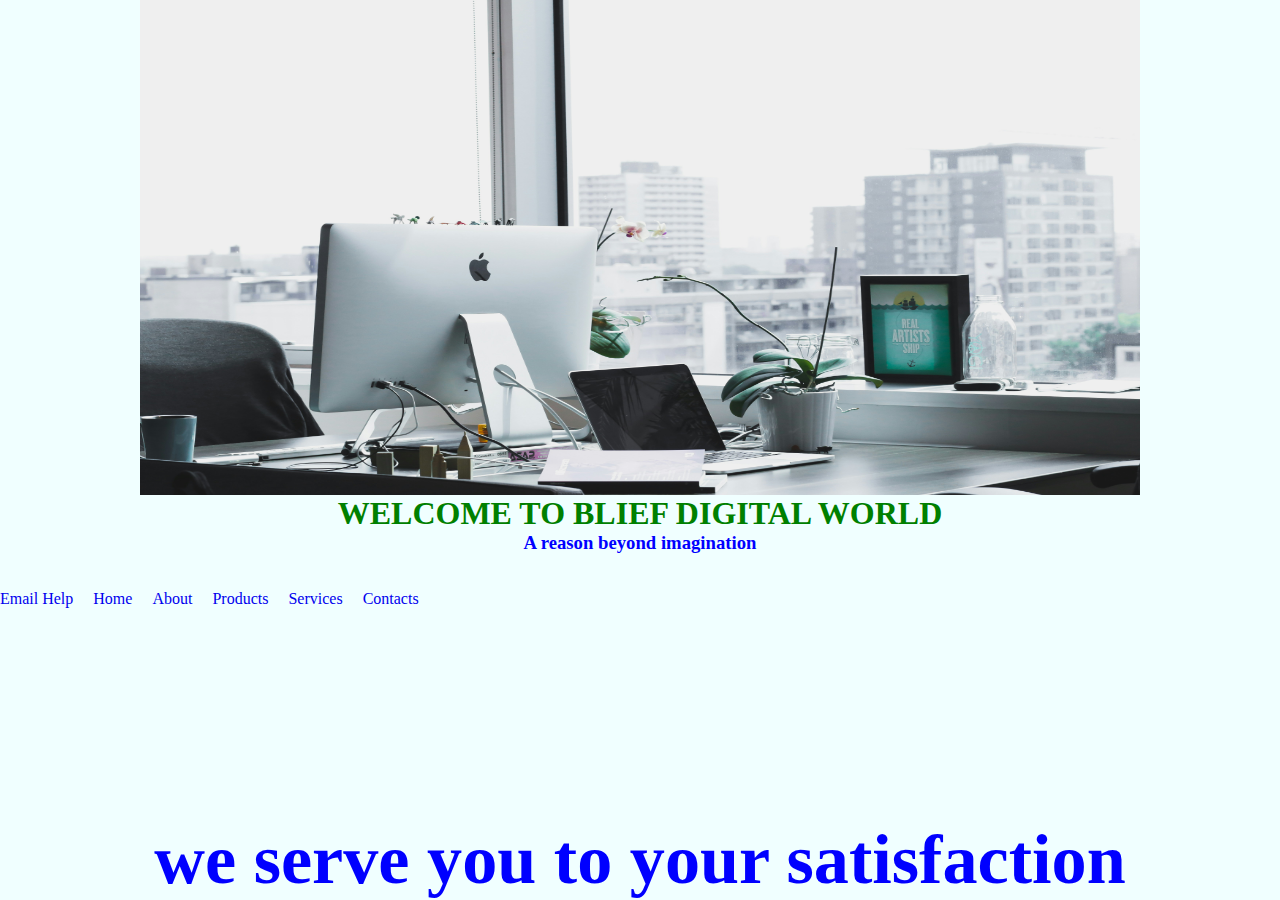
<file: index.html>
<html>
    <header>
   <head>
       <title>BLIEF DIGITALWORLD</title>
       <section>
       <center><img src="digital.jpg" width="1000"height="495"></center>
       </section>
       
       <h1 align="center"; style="color: green;">WELCOME TO BLIEF DIGITAL WORLD</h1>
       <P><h3 align="center"; style="color: blue;"><strong>A reason beyond imagination</strong></h3></P>
       </head>
       </header>
       <body>
             <div>
                <nav>
                    <ul>
                  <li><a href="mailto:atwineblief004@gmail.com">Email Help</a> </li>
                      <li><a href="index.html"class="active">Home</a></li>
                      <li><a href="about.html">About</a></li>
                      <li><a href="products.html">Products</a></li>
                      <li><a href="services.html">Services</a></li>
                      <li><a href="contacts.html">Contacts</a></li>
                      </ul>
                      <link rel="stylesheet" href="style.css">
                  </nav>
         </div>
      </body>
      <div>
       <footer>
                   <h3 align="center"; style=" color: blue;"><strong>we serve you to your satisfaction</strong></h3>
       </footer>
      </div>
</html>




<script>
h3{color:green; font type:comic sans;}
h1{color:light red;}
h1{color: blue;}

</script>
</body>
</html>
</file>
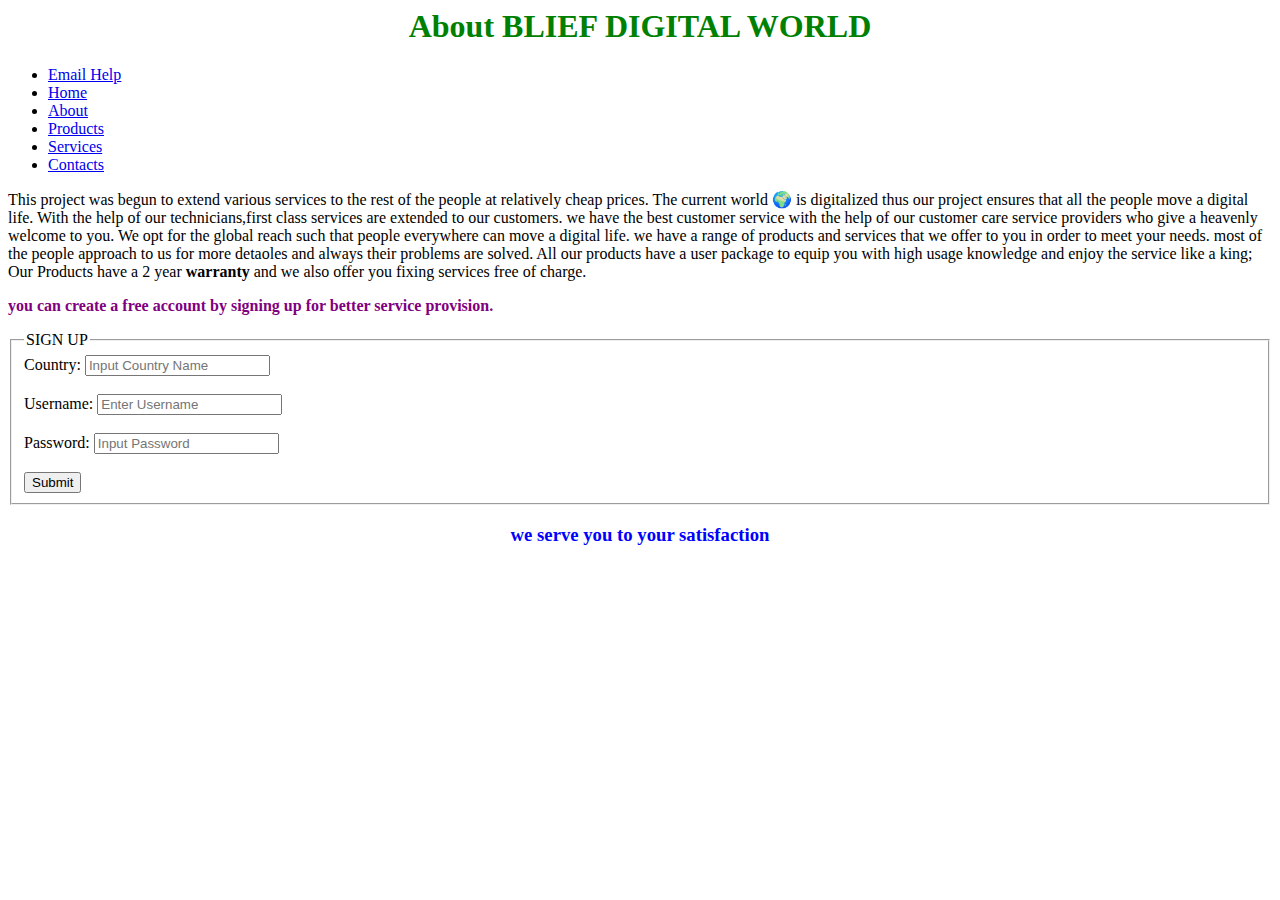
<file: About.html>
<html>
    <header>
   <head>
       <title>About</title>
       <div>
    <h1 align="center"; style="color: green;">About BLIEF DIGITAL WORLD</h1>
    </div>
    </head>
    </header>
    <body>
        <div>
            <nav>
                <ul>
              <li><a href="mailto:atwineblief004@gmail.com">Email Help</a> </li>
                  <li><a href="index.html">Home</a></li>
                  <li><a href="about.html" class="active">About</a></li>
                  <li><a href="products.html">Products</a></li>
                  <li><a href="services.html">Services</a></li>
                  <li><a href="contacts.html">Contacts</a></li>
                  </ul>
              </nav>
              </div>
    <div>
    This project was begun to extend various services to the rest of the people at relatively cheap prices.
    The current world 🌍 is digitalized thus our project ensures that all the people move a digital life.
    With the help of our technicians,first class services are extended to our customers.
    we have the best customer service with the help of our customer care service providers who give a heavenly welcome to you.
    We opt for the global reach such that people everywhere can move a digital life.
    we have a range of products and services that we offer to you in order to meet your needs.
    most of the people approach to us for more detaoles and always their problems are solved.
    All our products have a user package to equip you with high usage knowledge and enjoy the service like a king;
    Our Products have a 2 year <strong>warranty</strong> and we also offer you fixing services free of charge.
    </div>
    <p style="color: purple;">
      <strong>
          you can create a free account by signing up for better service provision.
      </strong>
    </p>
    <div>
          <form>
                <fieldset>
                      <legend>SIGN UP</legend>
                      <label>Country: <Input type="text" name="text" id="text" placeholder="Input Country Name"</label>
                     <br>
                     <br>
                      <label>Username: <input type="text" name="text" id="text" placeholder="Enter Username"></label>
                      <br>
                      <br>
                      <label>Password: <input type="Password" name="Password" id="Password" placeholder="Input Password"</label>
                     <br>
                     <br>
                      <input type="SUBMIT" value"SUBMIT">
                </fieldset>
          </form>
    </div>
    </body>

      </body>
      <div>
       <footer>
             
                   <h3 align="center"; style="color: blue;"><strong>we serve you to your satisfaction</strong></h3>
             
       </footer>
       </div>
</html>




<script>
h3{color:green; font type:comic sans;}
h1{color:light red;}


</script>
</body>
</html>
</file>
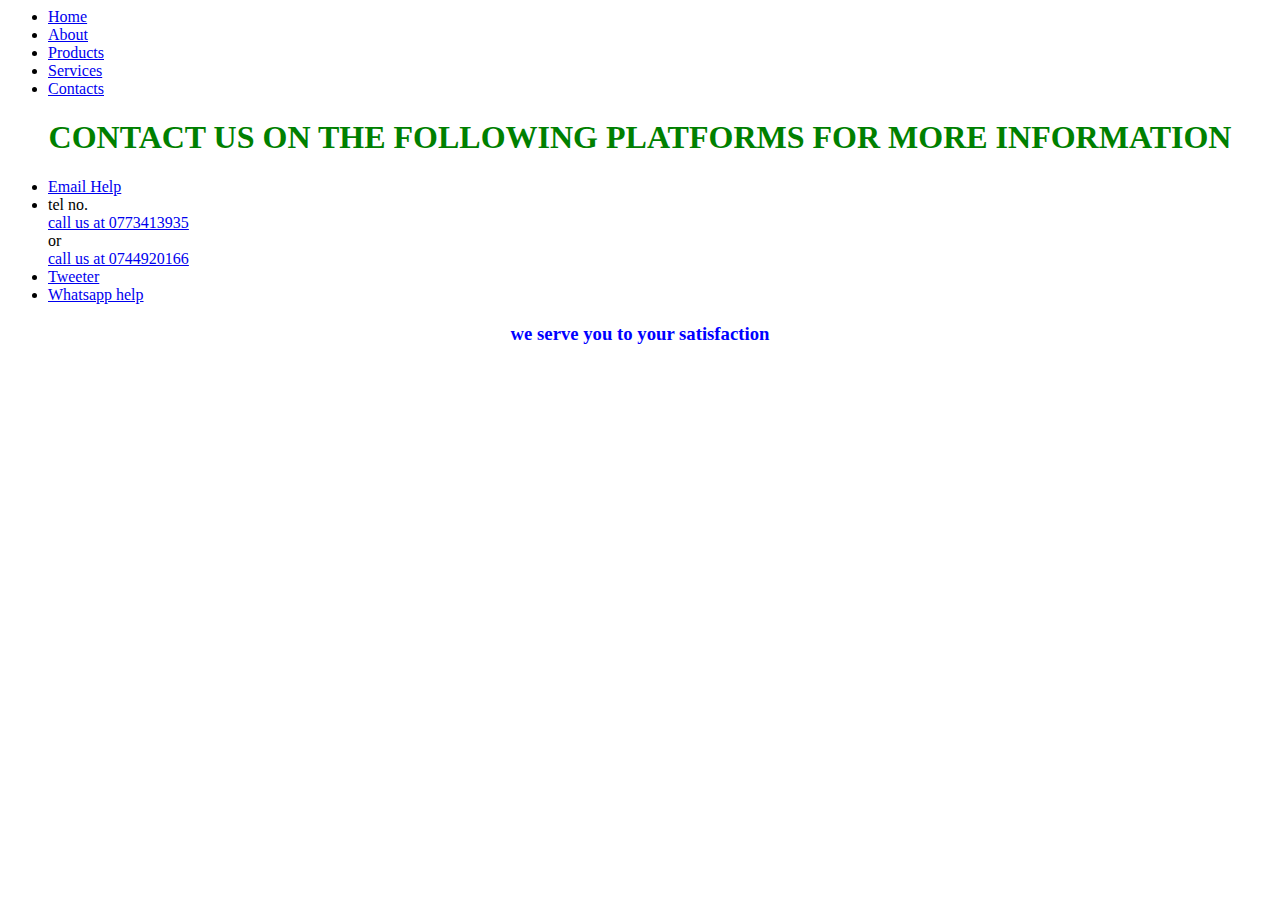
<file: contacts.html>
<html>
   <head>
    <title>
        CONTACTS
    </title>
    </head>
    <body>
        <div>
            <nav>
                <ul>
            <li><a href="index.html">Home</a></li>
                 <li><a href="index.html">About</a></li>
                 <li><a href="products.html">Products</a></li>
                 <li><a href="services.html">Services</a></li>
                 <li><a href="contacts.html" class="active">Contacts</a></li>
                 </ul>
                 </nav>
        </div>
        <h1 align="center"; style="color: green;"><strong>CONTACT US ON THE FOLLOWING PLATFORMS FOR MORE INFORMATION</strong></h1>
    <div>
        <nav>
            <ul>
            <li><a href="mailto:atwineblief004@gmail.com">Email Help</a> </li>
            <li>tel no.
                <br>
                <a href="tel:0773413935">call us at 0773413935</a>
                <br>
                or
                <br>
                <a href="tel:0744920166">call us at 0744920166</a>
                
            </li>
            <li>
                <a class="twitter-share-button" href="https://twitter.com/intent/tweet">Tweeter</a>
            </li>
            <li>
                <a href="https://wa.me/<0773413935>">Whatsapp help</a>
            </li>
        </nav>
    </div>
    <section>

    </section>
    </body>
    <div>
        <footer>
                  <h3 align="center"; style="color: blue;"><strong>we serve you to your satisfaction</strong></h3>
      </footer>
      </div>
</html>
</file>
<file: style.css>
*{
    padding: 0;
    border: 0;
    margin: 0;
    font-family: 'Times New Roman', Times, serif;
    background-color: azure;
    text-decoration: none;
}
nav{

height: 90;
justify-content: center;
align-content: center;
display: inline-block;
li{
    display: inline;
    align-items: center;
    justify-content: space-between;
    margin-right: 16px;
    box-sizing: border-box;
}

}
:active{
    color: brown;
}
h1{
    font-family: Georgia, 'Times New Roman', Times, serif;
    color: green;
}
h2{
    font-family: 'Lucida Sans', 'Lucida Sans Regular', 'Lucida Grande', 'Lucida Sans Unicode', Geneva, Verdana, sans-serif;
    color: violet;
}
footer{
    color: brown;
    position: fixed;
    bottom: 0;
    left: 0;
    right: 0;
    font-size: 60px;
    font-family: Cambria, Cochin, Georgia, Times, 'Times New Roman', serif;
}
</file>
